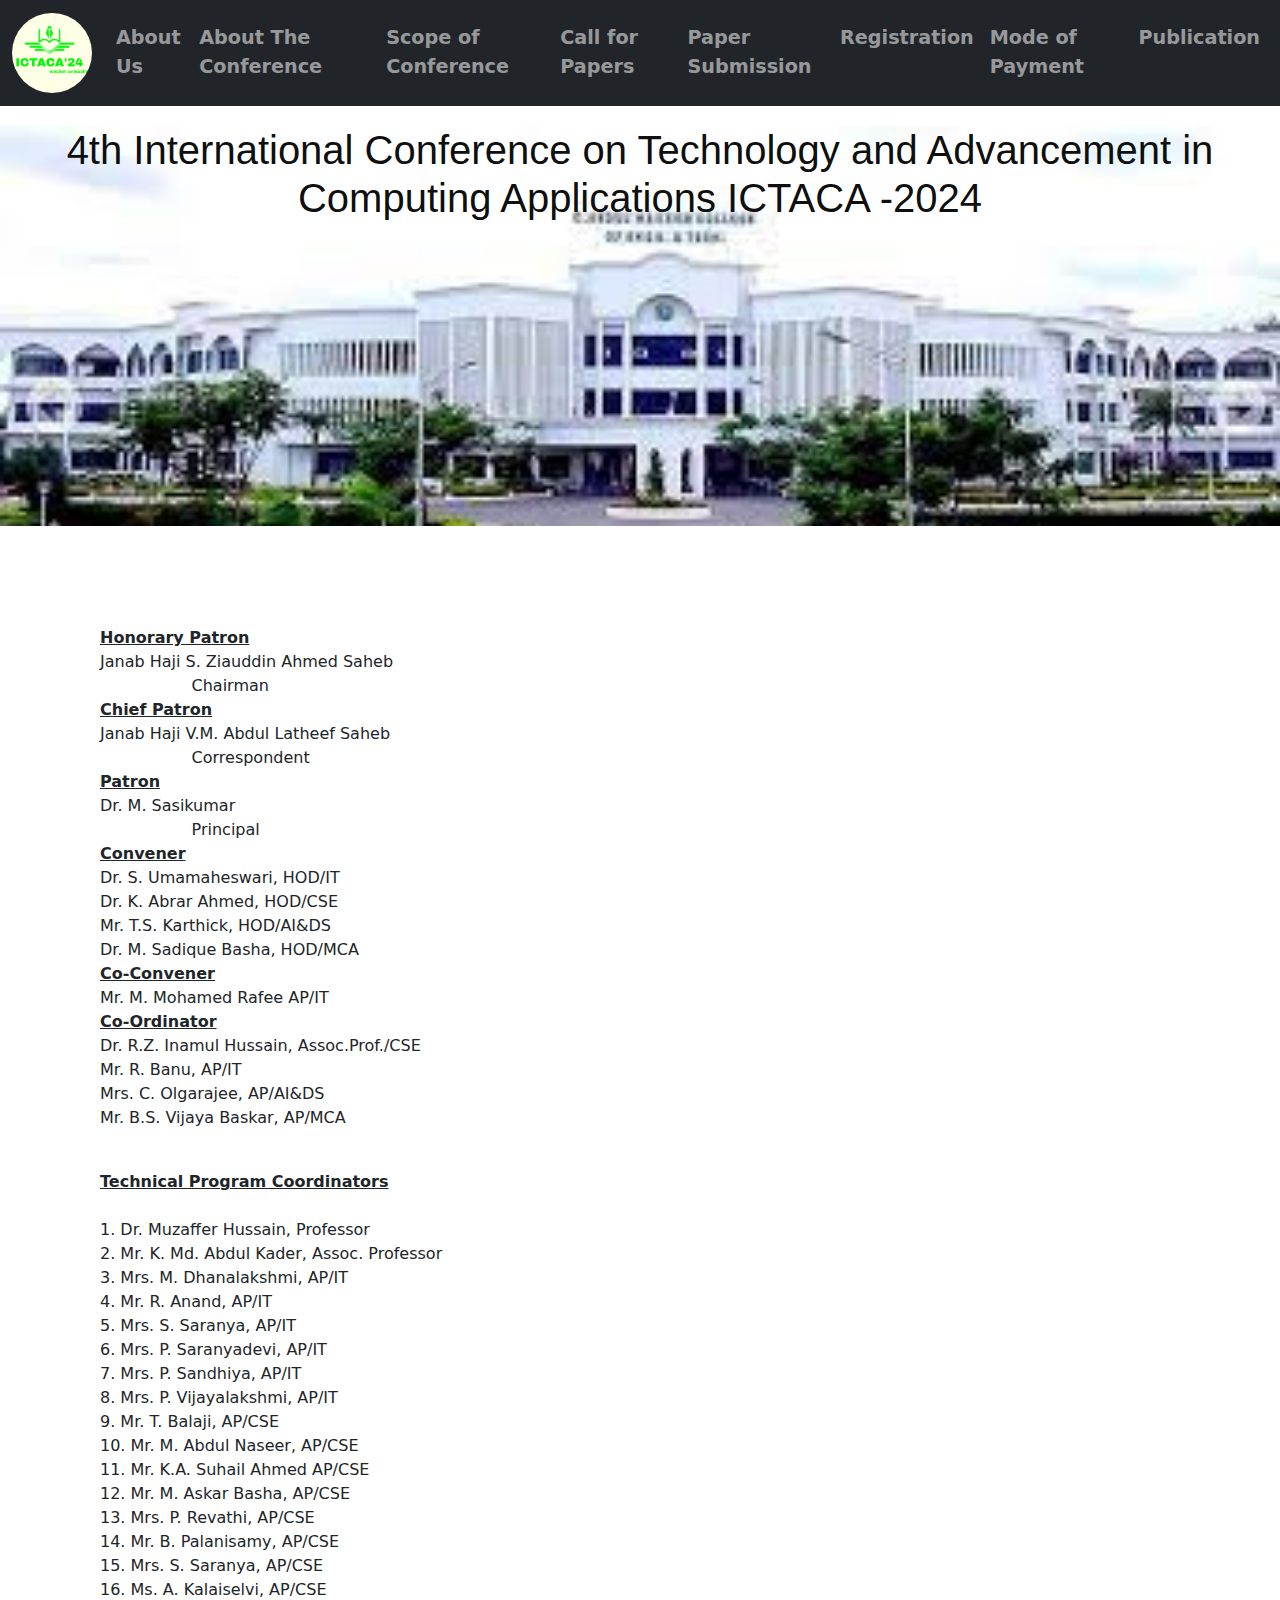
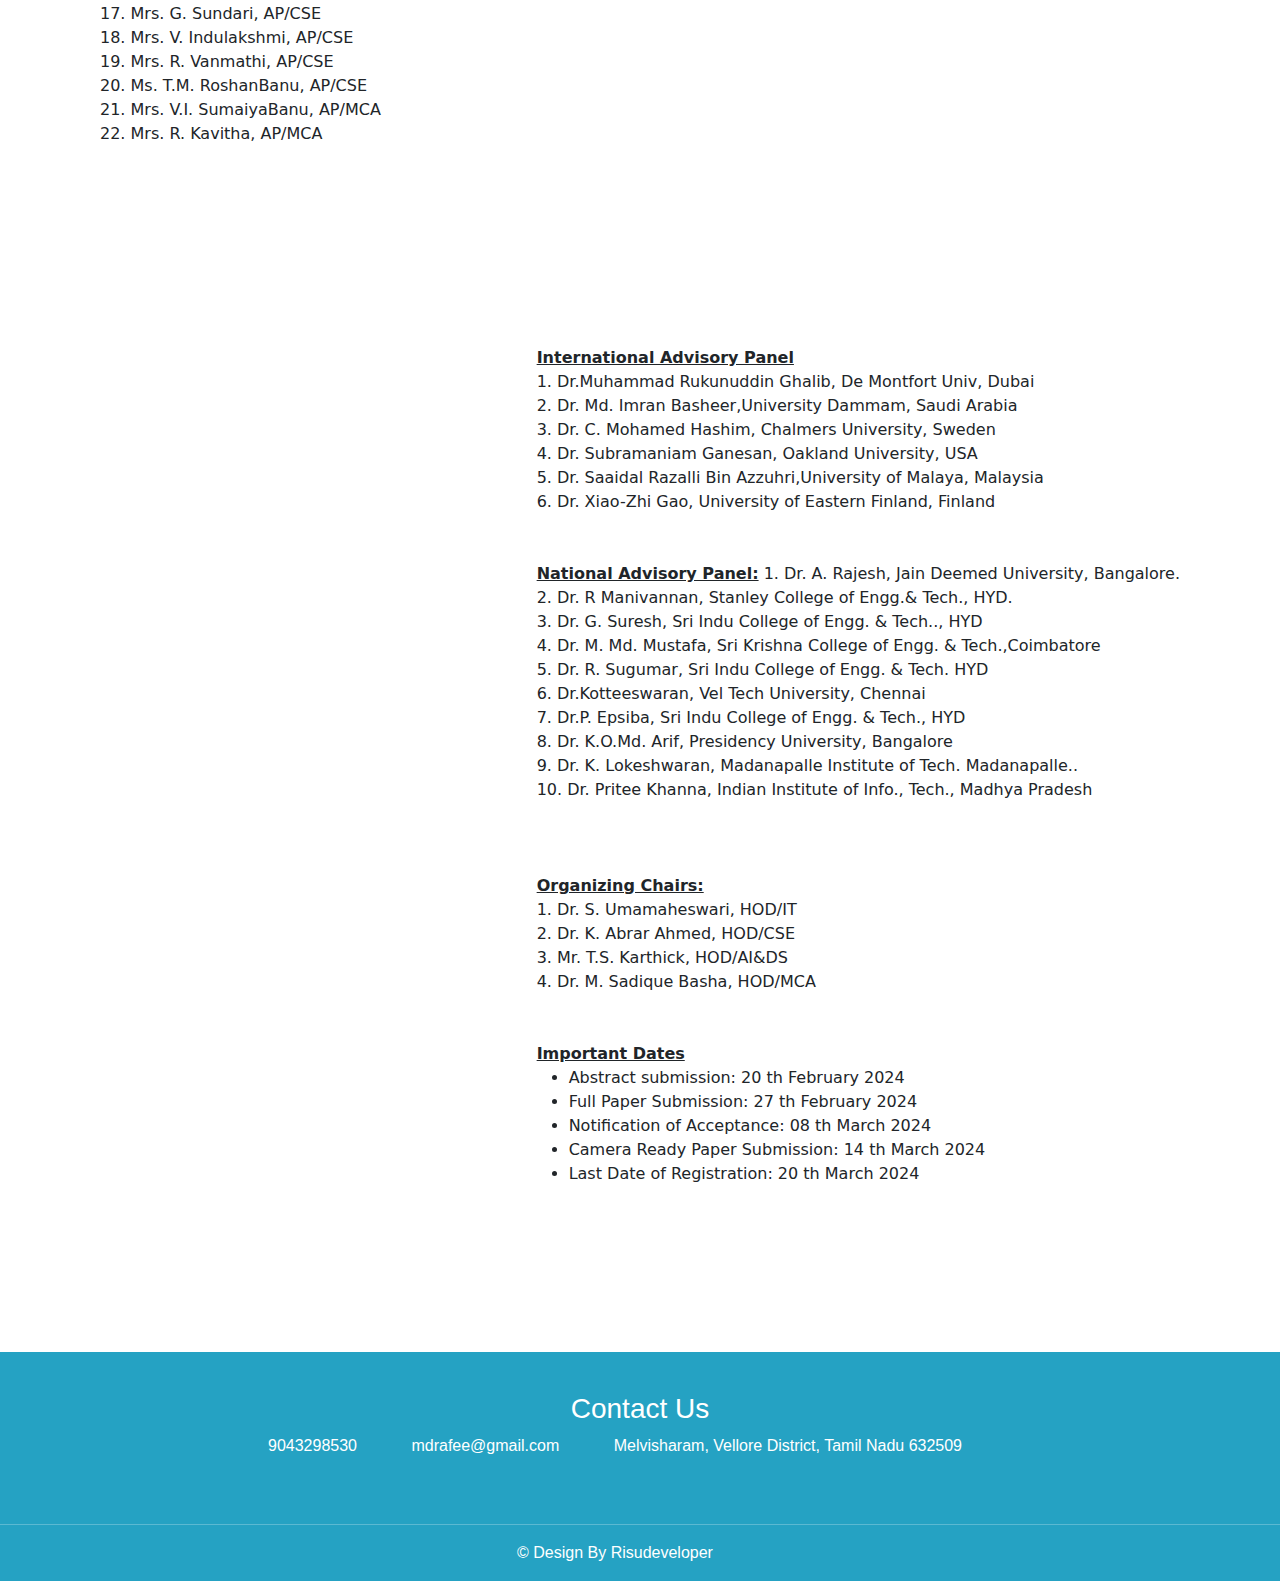
<file: index.html>
<!DOCTYPE html>
<html lang="en">
<head>
    <meta charset="UTF-8">
    <meta name="viewport" content="width=device-width, initial-scale=1.0">
    <title>www.ictaca@cahcet</title>
    <link href="https://cdn.jsdelivr.net/npm/bootstrap@5.3.2/dist/css/bootstrap.min.css" rel="stylesheet">
    <link rel="stylesheet" href="./style.css">
</head>
<body>
    
    <!--menu start-->
    <nav class="navbar navbar-expand-sm navbar-dark bg-dark">
        <div class="container-fluid">
            <a class="navbar-brand" href="#" target="_blank"><img src="logo.jpeg" alt="logo" style="width: 80px;" class="rounded-pill"></a>
            <button class="navbar-toggler" type="button" data-bs-toggle="collapse" data-bs-target="#mynavbar">
                <span class="navbar-toggler-icon"></span>
            </button>
            <div class="collapse navbar-collapse" id="mynavbar">
                <ul class="navbar-nav me-auto">
                    <li class="nav-item">
                        <a class="nav-link" href="./aboutus.html" style="font-size: larger;"><b>About Us</b></a>
                    </li>
                    <li class="nav-item">
                        <a class="nav-link" href="./abouttheconference.html" style="font-size: larger;"><b>About The Conference</b></a>
                    </li>
                    <li class="nav-item">
                        <a class="nav-link" href="scopeofconference.html" style="font-size: larger;"><b>Scope of Conference</b></a>
                    </li>
                    <li class="nav-item">
                        <a class="nav-link" href="callforpaper.html" style="font-size: larger;"><b>Call for Papers</b></a>
                    </li>
                    <li class="nav-item">
                        <a class="nav-link" href="papersubmission.html" style="font-size: larger;"><b>Paper Submission</b></a>
                    </li>
                    <li class="nav-item">
                        <a class="nav-link" href="Registration.html" style="font-size: larger;"><b>Registration</b></a>
                    </li>
                    <li class="nav-item">
                        <a class="nav-link" href="modeofpayment.html" style="font-size: larger;"><b>Mode of Payment</b></a>
                    </li>
                    <li class="nav-item">
                        <a class="nav-link" href="publication.html" style="font-size: larger;"><b>Publication</b></a>
                    </li>
                </ul>
                
            </div>
        </div>
    </nav>
    <!--menu end-->
    <!-- <div class="background">
        <h1 class="top">4th International Conference on Technology and
        Advancement in Computing
        Applications
        ICTACA -2024
    </h1>
    </div> -->

    <!-- <div class="container">
        <img src="./images.jpg" alt="Snow" style="width:100%;">
        
        <div class="centered">
            <h1>4th International Conference on Technology and
            Advancement in Computing
            Applications
            ICTACA -2024</h1></div>
    </div> -->

    <div class="banner">
        <div class="text">
            <h1>4th International Conference on Technology and
            Advancement in Computing
            Applications
            ICTACA -2024</h1>
        </div>
    </div>

    <div class="left">
        <p><u><b>Honorary Patron</b></u>
        <br>Janab Haji S. Ziauddin Ahmed Saheb
        <br>&nbsp;&nbsp;&nbsp;&nbsp;&nbsp;&nbsp;&nbsp;&nbsp;&nbsp;&nbsp;&nbsp;&nbsp;&nbsp;&nbsp;&nbsp;&nbsp;&nbsp;&nbsp;Chairman
        
        <br><u><b>Chief Patron</b></u>
        <br>Janab Haji V.M. Abdul Latheef Saheb
        <br>&nbsp;&nbsp;&nbsp;&nbsp;&nbsp;&nbsp;&nbsp;&nbsp;&nbsp;&nbsp;&nbsp;&nbsp;&nbsp;&nbsp;&nbsp;&nbsp;&nbsp;&nbsp;Correspondent
        <br><u><b>Patron</b></u>
        <br>Dr. M. Sasikumar
        <br>&nbsp;&nbsp;&nbsp;&nbsp;&nbsp;&nbsp;&nbsp;&nbsp;&nbsp;&nbsp;&nbsp;&nbsp;&nbsp;&nbsp;&nbsp;&nbsp;&nbsp;&nbsp;Principal
        <br><u><b>Convener</b></u>
        <br>Dr. S. Umamaheswari, HOD/IT
        <br>Dr. K. Abrar Ahmed, HOD/CSE
        <br>Mr. T.S. Karthick, HOD/AI&amp;DS
        <br>Dr. M. Sadique Basha, HOD/MCA
        <br><u><b>Co-Convener</b></u>
        <br>Mr. M. Mohamed Rafee AP/IT
        <br><u><b>Co-Ordinator</b></u>
        <br>Dr. R.Z. Inamul Hussain, Assoc.Prof./CSE
        <br>Mr. R. Banu, AP/IT
        <br>Mrs. C. Olgarajee, AP/AI&amp;DS
        <br>Mr. B.S. Vijaya Baskar, AP/MCA</p>

        <br><b><u>Technical Program Coordinators</u></b><br>
        <br>1. Dr. Muzaffer Hussain, Professor
        <br>2. Mr. K. Md. Abdul Kader, Assoc. Professor
        <br>3. Mrs. M. Dhanalakshmi, AP/IT
        <br>4. Mr. R. Anand, AP/IT
        <br>5. Mrs. S. Saranya, AP/IT
        <br>6. Mrs. P. Saranyadevi, AP/IT
        <br>7. Mrs. P. Sandhiya, AP/IT
        <br>8. Mrs. P. Vijayalakshmi, AP/IT
        <br>9. Mr. T. Balaji, AP/CSE
        <br>10. Mr. M. Abdul Naseer, AP/CSE
        <br>11. Mr. K.A. Suhail Ahmed AP/CSE
        <br>12. Mr. M. Askar Basha, AP/CSE
        <br>13. Mrs. P. Revathi, AP/CSE
        <br>14. Mr. B. Palanisamy, AP/CSE
        <br>15. Mrs. S. Saranya, AP/CSE
        
        <br>16. Ms. A. Kalaiselvi, AP/CSE
        <br>17. Mrs. G. Sundari, AP/CSE
        <br>18. Mrs. V. Indulakshmi, AP/CSE
        <br>19. Mrs. R. Vanmathi, AP/CSE
        <br>20. Ms. T.M. RoshanBanu, AP/CSE
        <br>21. Mrs. V.I. SumaiyaBanu, AP/MCA
        <br>22. Mrs. R. Kavitha, AP/MCA
    </div>

    <div class="right">
        <u><b>International Advisory Panel</b></u><br>
        1. Dr.Muhammad Rukunuddin Ghalib, De Montfort Univ, Dubai <br>
        2. Dr. Md. Imran Basheer,University Dammam, Saudi Arabia <br>
        3. Dr. C. Mohamed Hashim, Chalmers University, Sweden <br>
        4. Dr. Subramaniam Ganesan, Oakland University, USA <br>
        5. Dr. Saaidal Razalli Bin Azzuhri,University of Malaya, Malaysia <br>
        6. Dr. Xiao-Zhi Gao, University of Eastern Finland, Finland

        <br><br><br><u><b>National Advisory Panel:</b></u>
        1. Dr. A. Rajesh, Jain Deemed University, Bangalore. <br>
        2. Dr. R Manivannan, Stanley College of Engg.&amp; Tech., HYD. <br>
        3. Dr. G. Suresh, Sri Indu College of Engg. &amp; Tech.., HYD <br>
        
        4. Dr. M. Md. Mustafa, Sri Krishna College of Engg. &amp;
        Tech.,Coimbatore <br>
        5. Dr. R. Sugumar, Sri Indu College of Engg. &amp; Tech. HYD <br>
        6. Dr.Kotteeswaran, Vel Tech University, Chennai <br>
        7. Dr.P. Epsiba, Sri Indu College of Engg. &amp; Tech., HYD <br>
        8. Dr. K.O.Md. Arif, Presidency University, Bangalore <br>
        9. Dr. K. Lokeshwaran, Madanapalle Institute of Tech.
        Madanapalle.. <br>
        10. Dr. Pritee Khanna, Indian Institute of Info., Tech., Madhya
        Pradesh <br>

        <br><br><br><b><u>Organizing Chairs:</u></b>
        <br>1. Dr. S. Umamaheswari, HOD/IT
        <br>2. Dr. K. Abrar Ahmed, HOD/CSE
        <br>3. Mr. T.S. Karthick, HOD/AI&amp;DS
        <br>4. Dr. M. Sadique Basha, HOD/MCA

        <br><br><br><b><u>Important Dates</u></b>
        <ul>
            <li>Abstract submission: 20 th February 2024</li>
            <li>Full Paper Submission: 27 th February 2024</li>
            <li>Notification of Acceptance: 08 th March 2024</li>
            <li>Camera Ready Paper Submission: 14 th March 2024</li>
            <li>Last Date of Registration: 20 th March 2024</li>
        </ul>
    </div>

    <div class="footer">
        <div class=cyan>
            <h3>Contact Us</h3>
            <p><span class="fa fa-phone"></span>9043298530</p>
            <p><span class="fa fa-envelope"></span>mdrafee@gmail.com</p>
            <p><span class="fa fa-map-marker"></span>Melvisharam, Vellore District, Tamil Nadu 632509</p>
            <hr>
            <p>© Design By Risudeveloper</p>
        </div>
    </div>

    
    <script src="https://cdn.jsdelivr.net/npm/bootstrap@5.3.2/dist/js/bootstrap.bundle.min.js"></script>
    <script src="./main.js"></script>
</body>
</html>
</file>
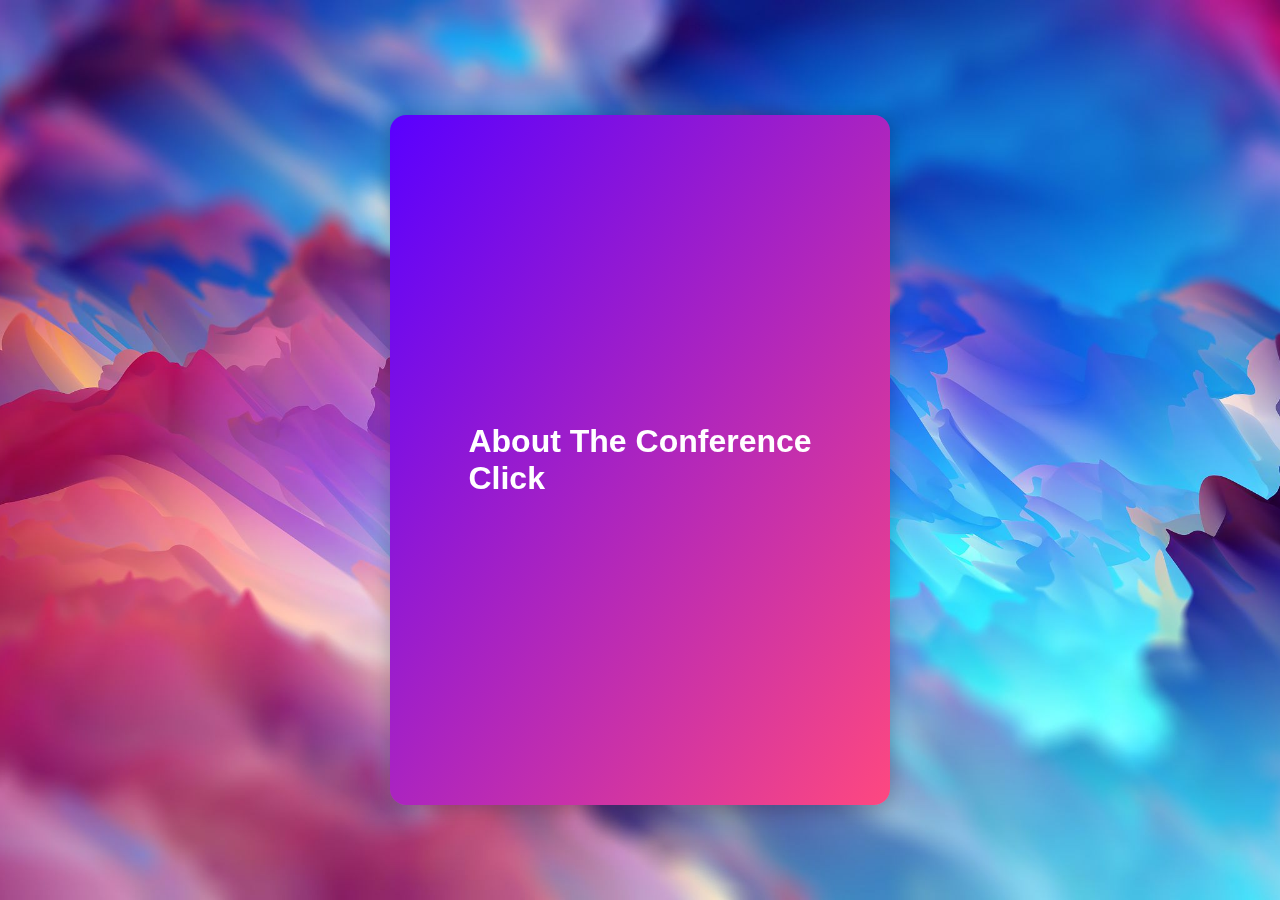
<file: abouttheconference.html>
<!DOCTYPE html>
<html lang="en">
<head>
    <meta charset="UTF-8">
    <meta name="viewport" content="width=device-width, initial-scale=1.0">
    <title>About The Conference</title>
    <link rel="stylesheet" href="./style.css">
    <link rel="stylesheet" href="./main.css">
</head>
<body>
    <div class="background">
        <div class="card">
            <div class="card__inner">
                <div class="card__face card__face--front">
                    <h2>About The Conference <br> Click</h2>
                </div>
                <div class="card__face card__face--back">
                    <div class="card__content">
                        <!-- <div class="card__header">
                                <img src="./risu.jpg" alt="" class="pp" />
                                <h2>Risudeveloper</h2>
                            </div> -->
                        <div class="card__body">
                            <u>
                                <h3>About The Conference</h3>
                            </u>
                            <p>About The Conference
                            ICTACA is a first successive interdisciplinary
                            international conference organized by IT, CSE, AI&amp;DS and
                            MCA with the objective of bringing together academic
                            scientists, professors, research scholars and students.
                            ICTACA’24 aimed to provide the excellent international forum
                            to explore the knowledge between Engineers, Scholars,
                            Industrialist and Students in the field of Technology,
                            Engineering and Science across the globe. ICTACA’24 offers
                            outstanding opportunity for both academic and industrial
                            communities alike to address new trends and challenges and
                            emerging technologies on topics relevant to today’s fast moving
                            areas.</p>
                        </div>
                        <a href="./index.html" class="back">
                            <button>Go Back</button>
                        </a>
                    </div>
                </div>
            </div>
        </div>
    
    </div>
    
    <script src="./main.js"></script>
</body>
</html>
</file>
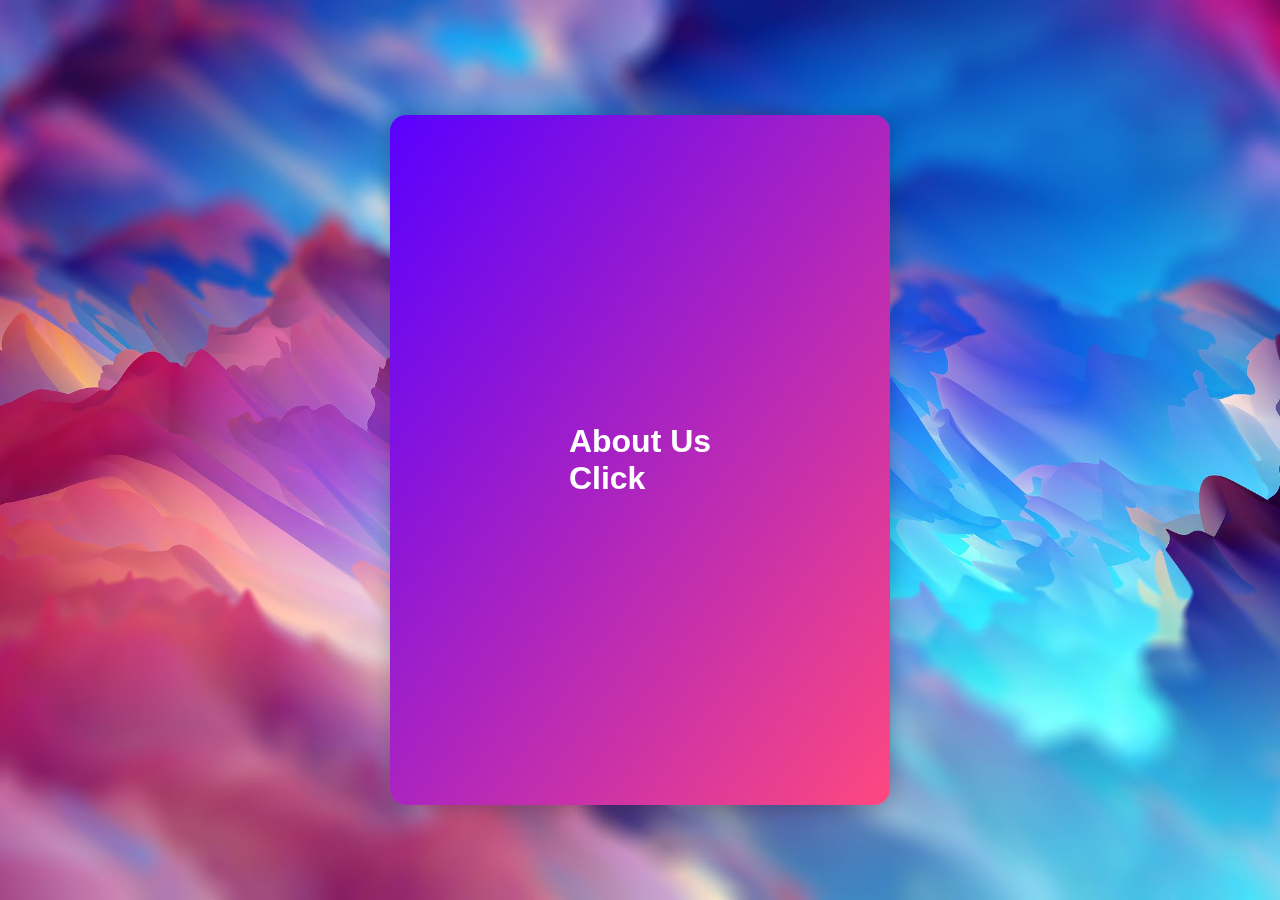
<file: aboutus.html>
<!DOCTYPE html>
<html lang="en">
<head>
    <meta charset="UTF-8">
    <meta name="viewport" content="width=device-width, initial-scale=1.0">
    <title>About Us</title>
    <link rel="stylesheet" href="./style.css">
    <link rel="stylesheet" href="main.css">
</head>
<body>

    <div class="background">
        <div class="card">
            <div class="card__inner">
                <div class="card__face card__face--front">
                    <h2>About Us <br> Click</h2>
                </div>
                <div class="card__face card__face--back">
                    <div class="card__content">
                        <!-- <div class="card__header">
                            <img src="./risu.jpg" alt="" class="pp" />
                            <h2>Risudeveloper</h2>
                        </div> -->
                        <div class="card__body">
                            <u><h3>About Us</h3></u>
                            <p>C. Abdul Hakeem College of Engineering and
                            Technology is managed and maintained by the Melvisharam
                            Muslim Educational Society (MMES). The society was
                            established by late Nawab C. Abdul Hakeem, a leading business
                            magnet, renowned philanthropist and nationalist of his day, in
                            the year 1918. He was the Founder President of the Society.
                            This C. Abdul Hakeem College of Engineering and Technology
                            was established in 1998 in an area of 44 acres on the eastern
                            outskirts of Melvisharam town, on Chennai-Bangalore national
                            highway. This institution is accredited by NAAC with
                            ‘A’ grade. It is approved by the All India Council for Technical
                            Education (AICTE), New Delhi and affiliated to Anna
                            University, Chennai.</p>
                        </div>
                        <a href="./index.html" class="back">
                            <button>Go Back</button>
                        </a>
                    </div>
                </div>
            </div>
        </div>
    
    </div>
    <script src="./main.js"></script>
</body>
</html>
</file>
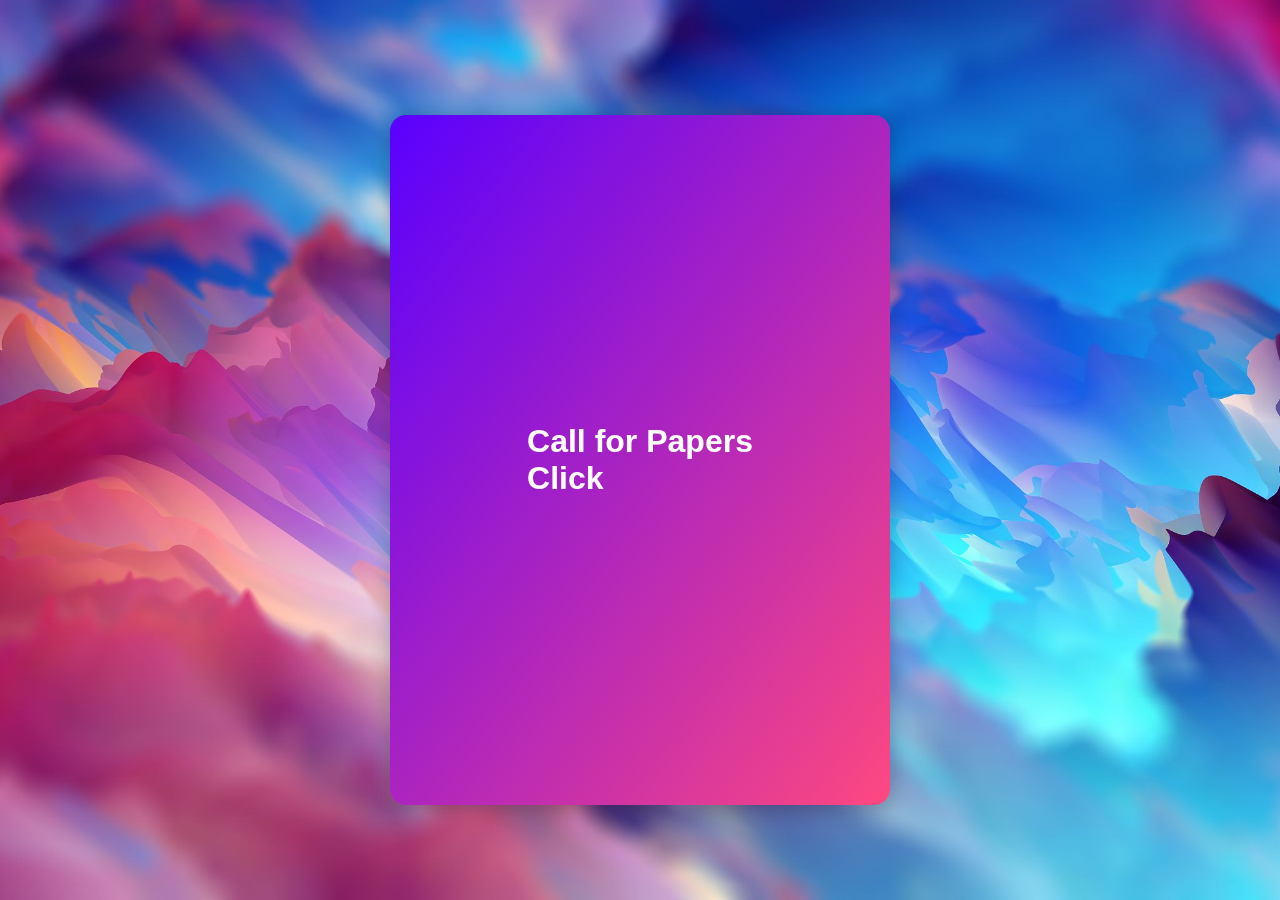
<file: callforpaper.html>
<!DOCTYPE html>
<html lang="en">
<head>
    <meta charset="UTF-8">
    <meta name="viewport" content="width=device-width, initial-scale=1.0">
    <title>Call for Paper</title>
    <link rel="stylesheet" href="./main.css">
    <link rel="stylesheet" href="./style.css">
</head>
<body>
    <div class="background">
        <div class="card">
            <div class="card__inner">
                <div class="card__face card__face--front">
                    <h2>Call for Papers <br> Click</h2>
                </div>
                <div class="card__face card__face--back">
                    <div class="card__content">
                        <!-- <div class="card__header">
                                    <img src="./risu.jpg" alt="" class="pp" />
                                    <h2>Risudeveloper</h2>
                                </div> -->
                        <div class="card__body">
                            <u>
                                <h3>Call for Paper</h3>
                            </u>
                            <p><ul>
                                <li>Cyber Security</li>
                                <li>Cryptography and Cyber Security</li>
                                <li>Network Security</li>
                                <li>Machine Learning</li> 
                                <li>Data Science</li> 
                                <li>Computer Science and Business System</li> 
                                <li>Algorithms and Bioinformatics</li> 
                                <li>Computer Architecture and Real Time Systems</li> 
                                <li>Database and Data Mining</li> 
                                <li>Dependable, Reliable and Autonomic Computing</li> 
                                <li>Distributed and Parallel Systems & Algorithms</li> 
                                <li>DSP/Image Processing/Pattern Recognition/Multimedia</li> 
                                <li>Embedded System and IOT</li> 
                                <li>Game and Software Engineering</li> 
                                <li>Geographical Information Systems/ Global Navigation
                                Satellite Systems (GIS/GNSS)</li> 
                                <li>Grid and Scalable Computing</li> 
                                <li>Intelligent Information & Database Systems</li> 
                                <li>Mobile and Ubiquitous Computing</li>
                                <li>Modelling and Simulation</li> 
                                <li>Cloud Computing Applications</li> 
                                <li>Big Data Analytics</li> 
                                <li>Multimedia Systems and Services</li> 
                                <li>Networking and Communications</li> 
                                <li>Computer Simulation Performance Evaluation</li> 
                                <li>Programming Languages</li> 
                                <li>Security and Information Assurance</li> 
                                <li>Soft Computing (AI, Neural Networks, Fuzzy Systems,
                                etc.)</li> 
                                <li>Software Engineering</li> 
                                <li>Theoretical Computer Science</li> 
                                <li>Natural Language Processing</li> 
                            </ul></p>
                        </div>
                        <a href="./index.html" class="back">
                            <button>Go Back</button>
                        </a>
                    </div>
                </div>
            </div>
        </div>
    
    </div>

    <script src="./main.js"></script>
</body>
</html>
</file>
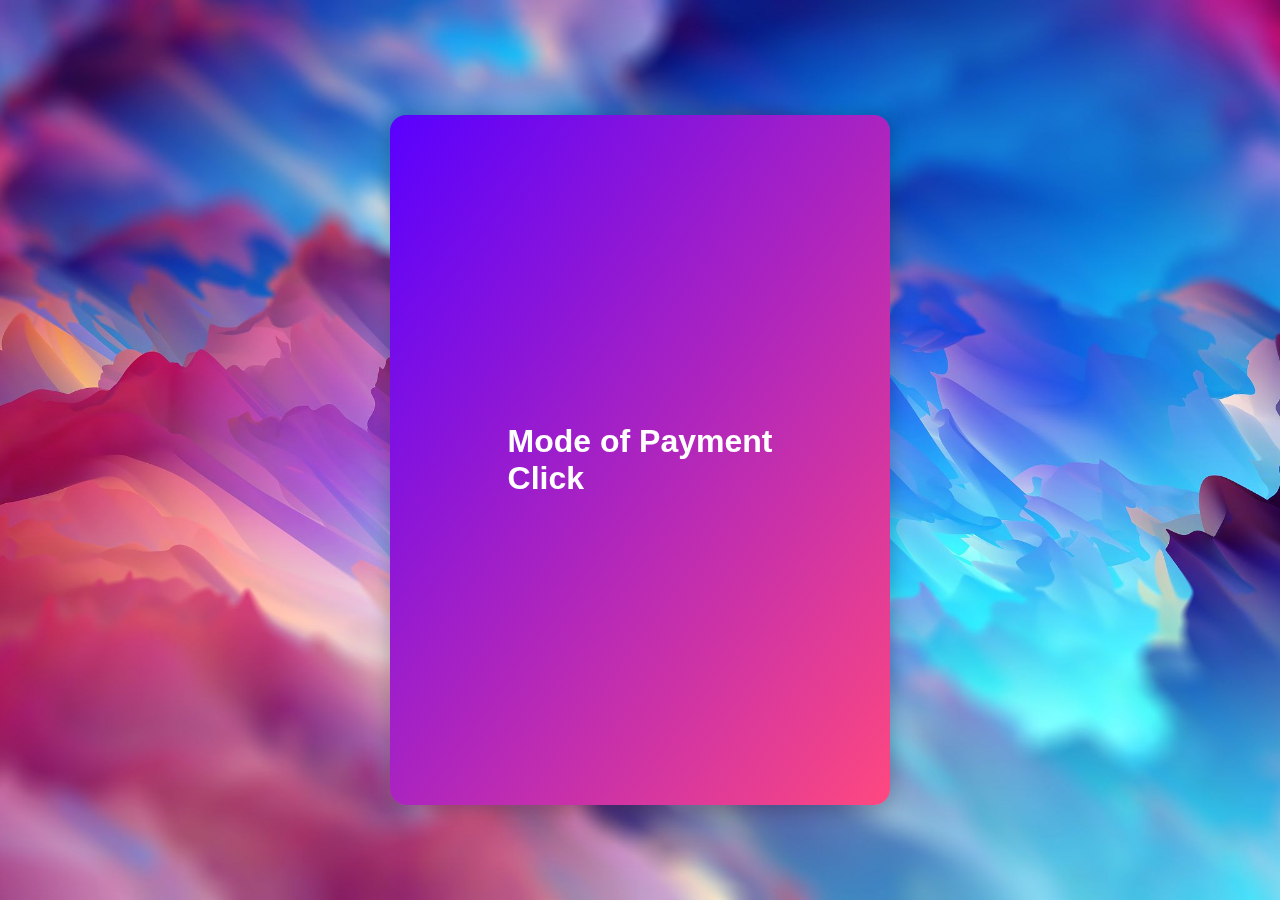
<file: modeofpayment.html>
<!DOCTYPE html>
<html lang="en">
<head>
    <meta charset="UTF-8">
    <meta name="viewport" content="width=device-width, initial-scale=1.0">
    <title>Mode of Payment</title>
    <link rel="stylesheet" href="./main.css">
    <link rel="stylesheet" href="./style.css">
</head>
<body>
    <div class="background">
        <div class="card">
            <div class="card__inner">
                <div class="card__face card__face--front">
                    <h2>Mode of Payment <br> Click</h2>
                </div>
                <div class="card__face card__face--back">
                    <div class="card__content">
                        <!-- <div class="card__header">
                                    <img src="./risu.jpg" alt="" class="pp" />
                                    <h2>Risudeveloper</h2>
                                </div> -->
                        <div class="card__body">
                            <u>
                                <h3>Mode of Payment</h3>
                            </u>
                            <link>The registration fee can be paid through Demand Draft drawn in Favour of
                            “C.ABDUL HAKEEM COLLEGE OF ENGINEERING AND
                            TECHNOLOGY” payable at MELVISHARAM and sent to us by
                            Post/Courier along with Registration form to M. Mohamed Rafee, AP/IT,
                            Convener,ICTACA’24, C. Abdul Hakeem College of Engineering and
                            Technology. Scanned Copy of Demand Draft and Registration Form should be
                            sent to <a href="ictaca@cahcet.edu.in">ictaca@cahcet.edu.in</a> on before deadline date.</p>
                        </div>
                        <img src="./QR.jpeg" alt="" style="width: 400px; height: 400px;">
                        <a href="./index.html" class="back">
                            <button>Go Back</button>
                        </a>

                    </div>
                </div>
            </div>
        </div>
    
    </div>
    
    <script src="./main.js"></script>
</body>
</html>
</file>
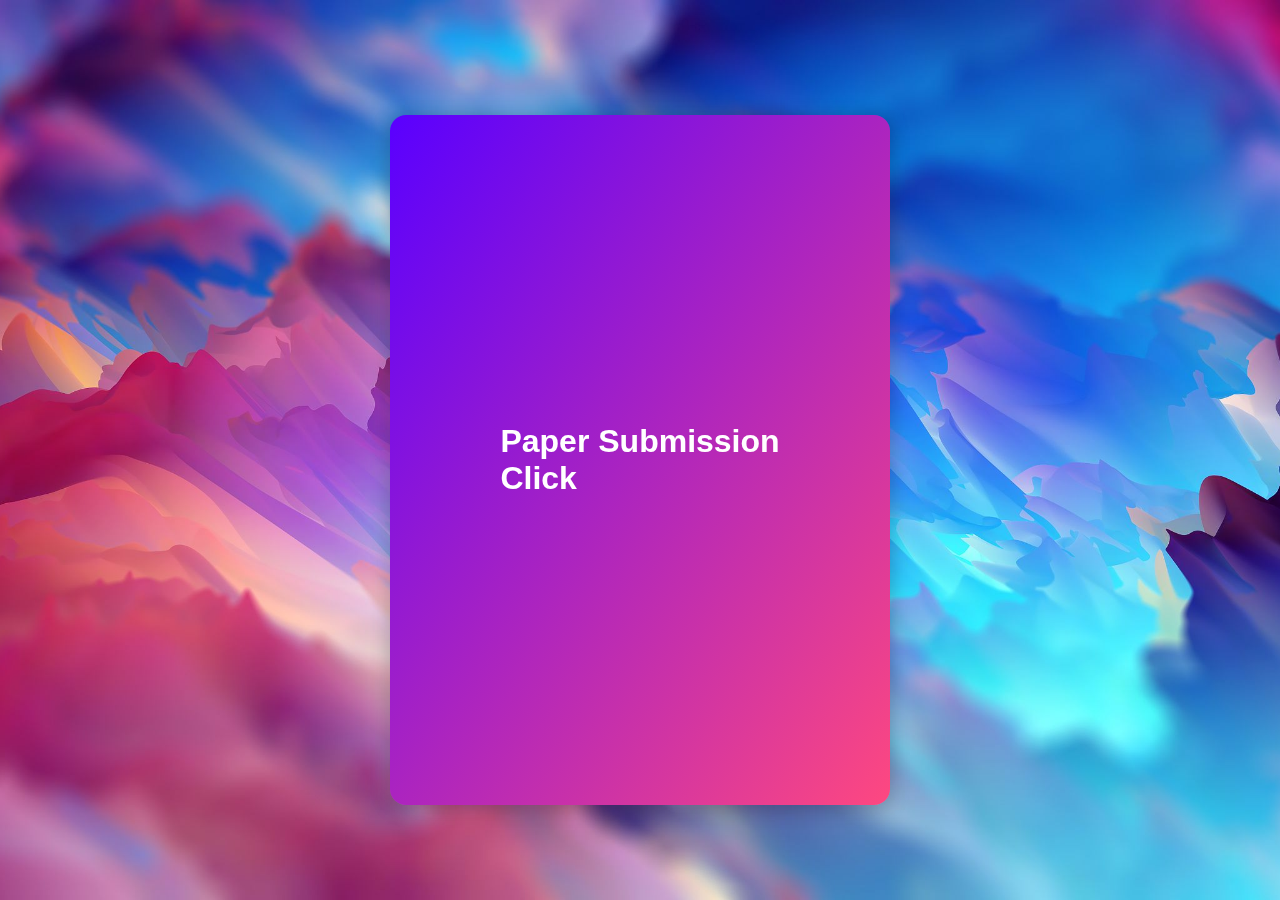
<file: papersubmission.html>
<!DOCTYPE html>
<html lang="en">
<head>
    <meta charset="UTF-8">
    <meta name="viewport" content="width=device-width, initial-scale=1.0">
    <title>Paper Submission</title>
    <link rel="stylesheet" href="./main.css">
    <link rel="stylesheet" href="./style.css">
</head>
<body>
    <div class="background">
        <div class="card">
            <div class="card__inner">
                <div class="card__face card__face--front">
                    <h2>Paper Submission <br> Click</h2>
                </div>
                <div class="card__face card__face--back">
                    <div class="card__content">
                        <!-- <div class="card__header">
                                    <img src="./risu.jpg" alt="" class="pp" />
                                    <h2>Risudeveloper</h2>
                                </div> -->
                        <div class="card__body">
                            <u>
                                <h3>Paper Submission</h3>
                            </u>
                            <p>
                            <b><u>Submission Guidelines</u></b>
                            <br>Potential authors are invited to submit their manuscripts reporting original
                            unpublished research and recent developments in the topics related to the
                            conference. It is required that the manuscript follows the standard APA style
                            format
                            <br>
                            <b><u>Plagiarism Policy</u></b>
                            <br>The ICTACA organizers regard plagiarism as a serious professional
                            misconduct. All submissions will be screened for plagiarism and when
                            identified, the submissions by the same author will be rejected
                            <br>
                            <b><u>Submission Channel</u></b>
                            <br>Authors should drop your papers to the following website.
                            ictaca.cahcet.in</p>
                        </div>
                        <a href="./index.html" class="back">
                            <button>Go Back</button>
                        </a>
                    </div>
                </div>
            </div>
        </div>
    
    </div>

    <script src="./main.js"></script>
</body>
</html>
</file>
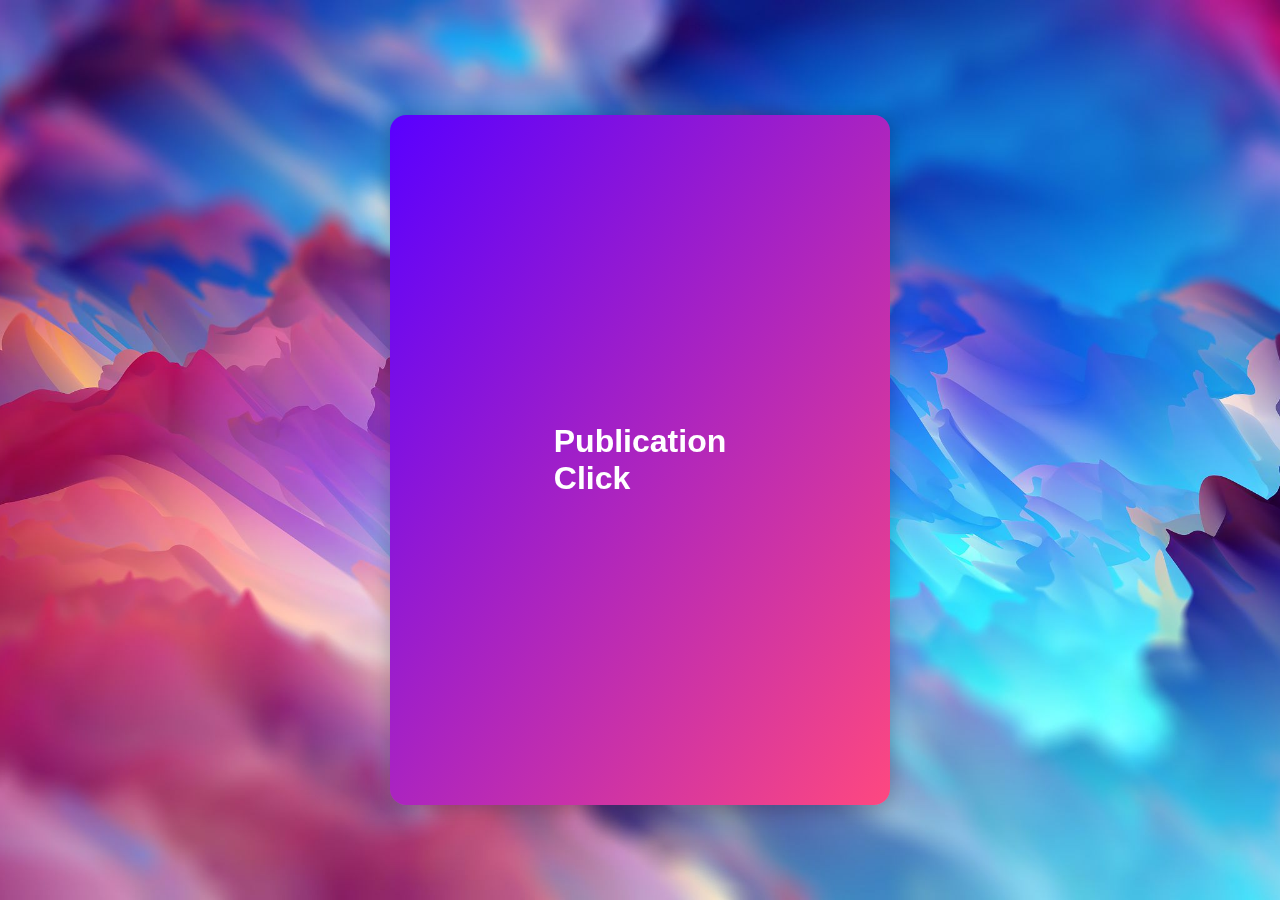
<file: publication.html>
<!DOCTYPE html>
<html lang="en">
<head>
    <meta charset="UTF-8">
    <meta name="viewport" content="width=device-width, initial-scale=1.0">
    <title>Publication</title>
    <link rel="stylesheet" href="./main.css">
    <link rel="stylesheet" href="./style.css">
</head>
<body>

    <div class="background">
        <div class="card">
            <div class="card__inner">
                <div class="card__face card__face--front">
                    <h2>Publication <br> Click</h2>
                </div>
                <div class="card__face card__face--back">
                    <div class="card__content">
                        <!-- <div class="card__header">
                                    <img src="./risu.jpg" alt="" class="pp" />
                                    <h2>Risudeveloper</h2>
                                </div> -->
                        <div class="card__body">
                            <u>
                                <h3>Publication</h3>
                            </u>
                            <p>
                                <ul>
                                    <li>Accepted and presented papers will be published in the
                                    conference proceedings.
                                    The Extended and revised papers will be published in
                                    SCOPUS indexed journals as per its specialization with
                                    favorable subscription fee(Selection based on peer review)</li>
                                </ul>
                            </p>
                        </div>
                        <a href="./index.html" class="back">
                            <button>Go Back</button>
                        </a>
                    </div>
                </div>
            </div>
        </div>
    
    </div>
    
    <script src="./main.js"></script>
</body>
</html>
</file>
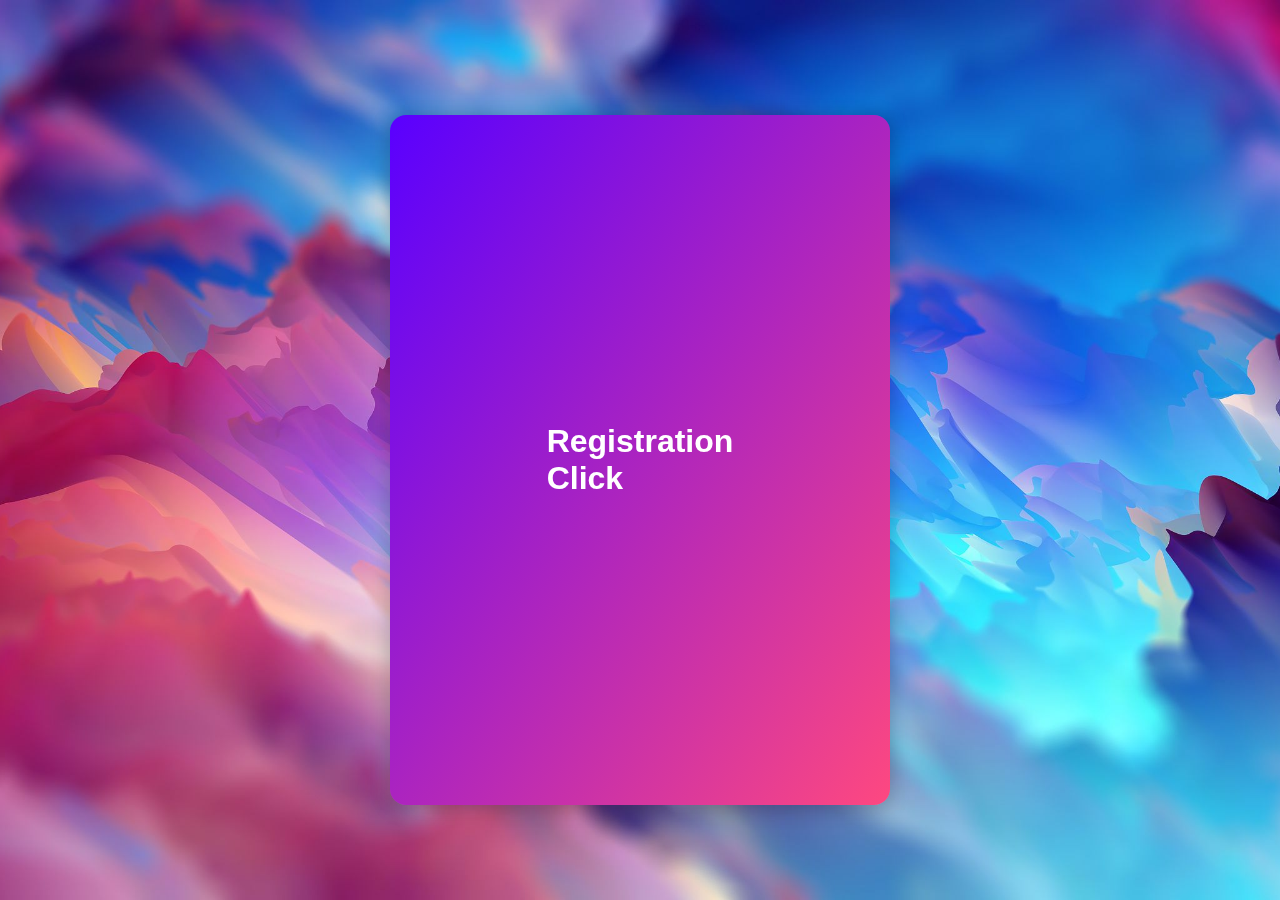
<file: Registration.html>
<!DOCTYPE html>
<html lang="en">
<head>
    <meta charset="UTF-8">
    <meta name="viewport" content="width=device-width, initial-scale=1.0">
    <title>Registration</title>
    <link rel="stylesheet" href="./main.css">
    <link rel="stylesheet" href="./style.css">
</head>
<body>

    <div class="background">
        <div class="card">
            <div class="card__inner">
                <div class="card__face card__face--front">
                    <h2>Registration <br> Click</h2>
                </div>
                <div class="card__face card__face--back">
                    <div class="card__content">
                        <!-- <div class="card__header">
                                        <img src="./risu.jpg" alt="" class="pp" />
                                        <h2>Risudeveloper</h2>
                                    </div> -->
                        <div class="card__body">
                            <u>
                                <h3>Registration</h3>
                            </u>
                            <p>
                                <table border="1">
                                    <tr>
                                        <th>Registration</th>
                                        <th>Fee for Authors*</th>
                                        <th>Fee for Participants</th>
                                    </tr>

                                    <tr>
                                        <td>UG/PG students,
                                        Research Scholars,
                                        Faculties and Delegates
                                        from Academic
                                        Institutions</td>

                                        <td>Rs. 1500</td>

                                        <td>Rs. 500</td>
                                    </tr>

                                    <tr>
                                        <td>Delegates from
                                        Industries/R&amp;D
                                        Organisation</td>
                                        <td>Rs. 2000</td>
                                        <td>Rs. 1000</td>
                                    </tr>

                                    <tr>
                                        <td>Foreign Delegates</td>
                                        <td>US$ 120</td>
                                        <td>US$ 100</td>
                                    </tr>
                                </table>
                                <br><br>
                                *Authors can download the registration form from http://ictaca.cahcet.in/ <br><br>
                                *It is mandatory that at least one author should register &amp; Present
                                paper at the conference. <br><br>
                                * All accepted papers MUST be presented at the conference by anyone of
                                the authors.
                            </p>
                        </div>
                        <a href="./index.html" class="back">
                            <button>Go Back</button>
                        </a>
                    </div>
                </div>
            </div>
        </div>
    
    </div>
    
    <script src="./main.js"></script>
</body>
</html>
</file>
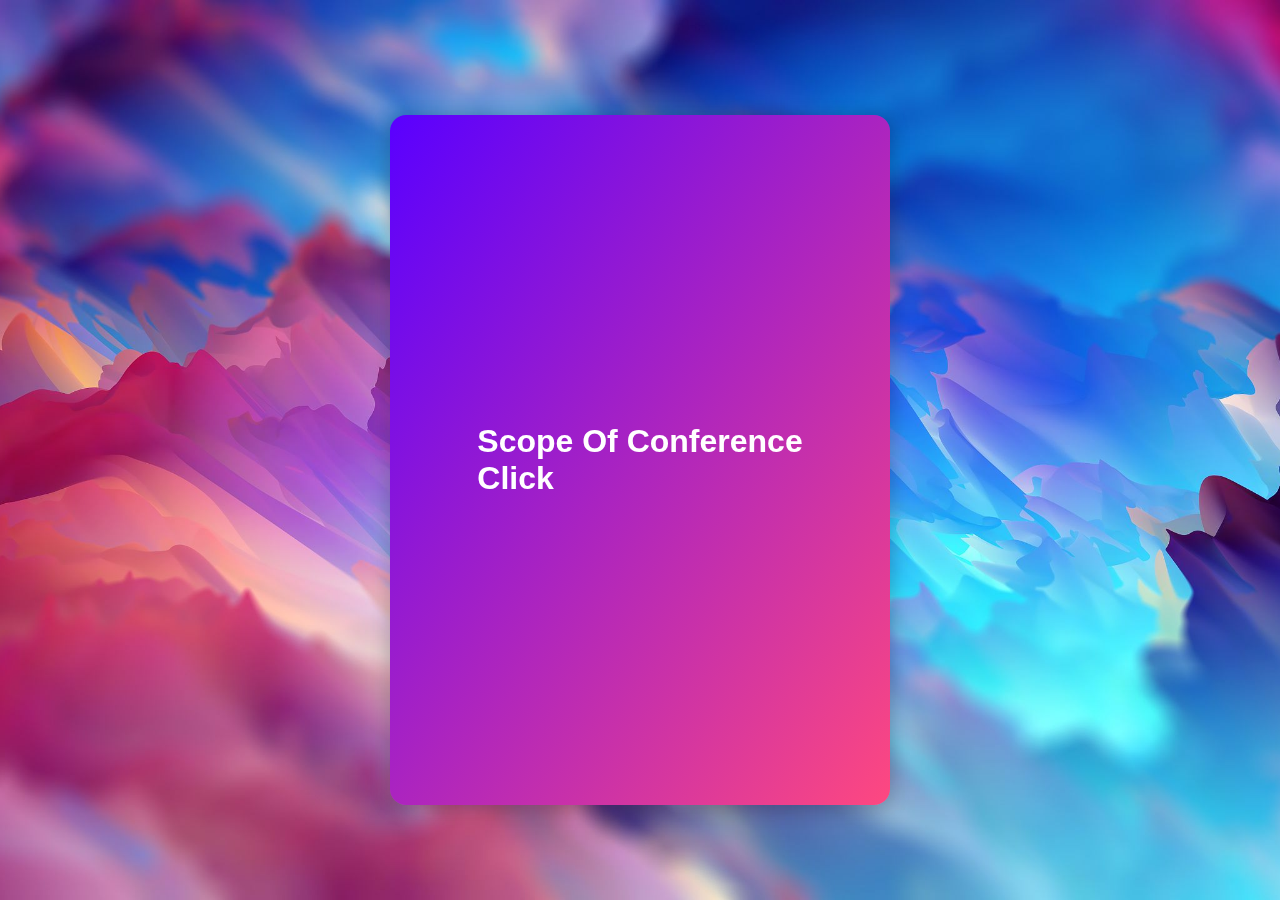
<file: scopeofconference.html>
<!DOCTYPE html>
<html lang="en">
<head>
    <meta charset="UTF-8">
    <meta name="viewport" content="width=device-width, initial-scale=1.0">
    <title>Scope Of Conference</title>
    <link rel="stylesheet" href="./main.css">
    <link rel="stylesheet" href="./style.css">
</head>
<body>

    <div class="background">
        <div class="card">
            <div class="card__inner">
                <div class="card__face card__face--front">
                    <h2>Scope Of Conference <br> Click</h2>
                </div>
                <div class="card__face card__face--back">
                    <div class="card__content">
                        <!-- <div class="card__header">
                                    <img src="./risu.jpg" alt="" class="pp" />
                                    <h2>Risudeveloper</h2>
                                </div> -->
                        <div class="card__body">
                            <u>
                                <h3>Scope Of Conference</h3>
                            </u>
                            <p>This ICTACA’ 24 will provide an excellent
                            international forum for sharing knowledge and results in theory,
                            methodology and applications of Computer Science,
                            Engineering and Applications. The Conference looks for
                            significant contributions to all major fields of the Computer
                            Science and Information Technology in theoretical and practical
                            aspects. The aim of the conference is to provide a platform to the
                            researchers and practitioners from both academia as well as
                            industry to meet and share cutting-edge development in the field.</p>
                        </div>
                        <a href="./index.html" class="back">
                            <button>Go Back</button>
                        </a>
                    </div>
                </div>
            </div>
        </div>
    
    </div>
    
    <script src="./main.js"></script>
</body>
</html>
</file>
<file: style.css>
html{
    scroll-behavior: smooth;
}
/* .background{
    width:100%;
    height:650px;
    background-image: url("./images.jpg");
    margin-top:20px;
    font-family: 'Montserrat', sans-serif;
    background-color: green;
    opacity: 0.3;
    background-size: cover;
    background-position: center top; 
} */

/* .top {
    color: cadetblue;
    margin-left: 15%;

} */


.banner {
    width: 100%;
    height: 400px;
    background-image: url("./images.jpg");
    margin-top: 20px;
    font-family: 'Montserrat', sans-serif;
    background-size: cover;
    background-position: center top;
}

.banner .text {
    text-align: center;
    position: relative;
    
}

.text h1 {
    margin-top: none;
    font-size: 40px;
    color: rgba(0, 0, 0, 0.959);
}

.text p {
    font-size: 20px;
    font-weight: 200;
}

.text button {
    width: 150px;
    height: 50px;
    background-color: #f6755e;
    color: white;
    font-family: 'Montserrat', sans-serif;
    border: none;
    border-radius: 5px;
}

.left{
    float: left;
    padding: 100px;
}

.right{
    float: right;
    padding: 100px;
}

.about{
    padding: 10%;
}

.background {
    position: absolute;
    top: 0;
    right: 0;
    bottom: 0;
    left: 0;
    background-image: url("background.jpg");
    background-repeat: no-repeat;
    background-size: cover;
    background-position: center;
    display: flex;
    align-items: center;
    justify-content: center;
}

.footer {
    width: 100%;
    background-color: #25a2c3;
    clear: both;
    font-family: 'Montserrat', sans-serif;
    position: relative;
    top: 50px;

}

.footer .cyan {
    text-align: center;
    color: white;
}

.cyan h3 {
    padding-top: 40px;
    color: white;
}

.cyan hr {
    width: 100%;
    margin-top: 50px;


}

.cyan p {
    color: white;
    display: inline-block;
    padding-right: 50px;

}

.cyan span {
    color: #f6755e;
}
</file>
<file: main.css>
:root {
  --primary: #5900ff;
  --secondary: #FE4880;
  --dark: #212121;
  --light: #F3F3F3;
  --grey: #c9bebe;
}

* {
  margin: 0;
  padding: 0;
}

body {
  font-family: montserrat, sans-serif;
  width: 100%;
  min-height: 100vh;
}

.back{
  margin-left: 400px;
}

.card {
  margin: 20px auto 0;
  width: 500px;
  height: 690px;
  perspective: 1000px;
  cursor: pointer;
  text-align: justify;
}

.card2 {
  margin: 100px auto 0;
  width: 400px;
  height: 600px;
  perspective: 1000px;
}

.card__inner {
  width: 100%;
  height: 100%;
  transition: transform 1s;
  transform-style: preserve-3d;
  cursor: pointer;
  position: relative;
}

.card__inner2 {
  width: 100%;
  height: 100%;
  transition: transform 1s;
  transform-style: preserve-3d;
  cursor: pointer;
  position: relative;
}

.card__inner.is-flipped {
  transform: rotateY(180deg);
}

.card__inner2.is-flipped2{
  transform: rotateY(180deg);
}


.card__face {
  position: absolute;
  width: 100%;
  height: 100%;
  -webkit-backface-visibility: hidden;
  backface-visibility: hidden;
  overflow: hidden;
  border-radius: 16px;
  box-shadow: 0px 3px 18px 3px rgba(0, 0, 0, 0.2);
}

.card__face2 {
  position: absolute;
  width: 100%;
  height: 100%;
  -webkit-backface-visibility: hidden;
  backface-visibility: hidden;
  overflow: hidden;
  border-radius: 16px;
  box-shadow: 0px 3px 18px 3px rgba(0, 0, 0, 0.2);
}

.card__face--front {
  background-image: linear-gradient(to bottom right, var(--primary), var(--secondary));
  display: flex;
  align-items: center;
  justify-content: center;
}

.card__face--front2 {
  background-image: linear-gradient(to bottom right, var(--primary), var(--secondary));
  display: flex;
  align-items: center;
  justify-content: center;
}

.card__face--front h2 {
  color: #FFF;
  font-size: 32px;
}

.card__face--front2 h2 {
  color: #FFF;
  font-size: 32px;
}

.card__face--back {
  background-color: var(--light);
  transform: rotateY(180deg);
}

.card__face--back2 {
  background-color: var(--light);
  transform: rotateY(180deg);
}

.card__content {
  width: 100%;
  height: 100%;
}

.card__content2 {
  width: 100%;
  height: 100%;
}

.card__header {
  position: relative;
  padding: 30px 30px 40px;
}

.card__header2 {
  position: relative;
  padding: 30px 30px 40px;
}
.card__header:after {
  content: '';
  display: block;
  position: absolute;
  top: 0;
  left: 0;
  right: 0;
  bottom: 0;
  background-image: linear-gradient(to bottom left, var(--primary) 10%, var(--secondary) 115%);
  z-index: -1;
  border-radius: 0px 0px 50% 0px;
}

.card__header2:after {
  content: '';
  display: block;
  position: absolute;
  top: 0;
  left: 0;
  right: 0;
  bottom: 0;
  background-image: linear-gradient(to bottom left, var(--primary) 10%, var(--secondary) 115%);
  z-index: -1;
  border-radius: 0px 0px 50% 0px;
}

.pp {
  display: block;
  width: 128px;
  height: 128px;
  margin: 0 auto 30px;
  border-radius: 50%;
  background-color: #FFF;
  border: 5px solid #FFF;
  object-fit: cover;
}

.pp2 {
  display: block;
  width: 128px;
  height: 128px;
  margin: 0 auto 30px;
  border-radius: 50%;
  background-color: #FFF;
  border: 5px solid #FFF;
  object-fit: cover;
}
.card__header h2 {
  color: #FFF;
  font-size: 32px;
  font-weight: 900;
  text-align: center;
}

.card__header2 h2 {
  color: #FFF;
  font-size: 32px;
  font-weight: 900;
  text-align: center;
}

.card__body {
  padding: 30px;
}

.card__body2 {
  padding: 30px;
}
.card__body h3 {
  color: var(--dark);
  font-size: 24px;
  font-weight: 600;
  margin-bottom: 15px;
}

.card__body2 h3 {
  color: var(--dark);
  font-size: 24px;
  font-weight: 600;
  margin-bottom: 15px;
}
.card__body p {
  color: var(--dark);
  font-size: 18px;
  line-height: 1.4;
}
.card__body2 p {
  color: var(--dark);
  font-size: 18px;
  line-height: 1.4;
}
</file>
